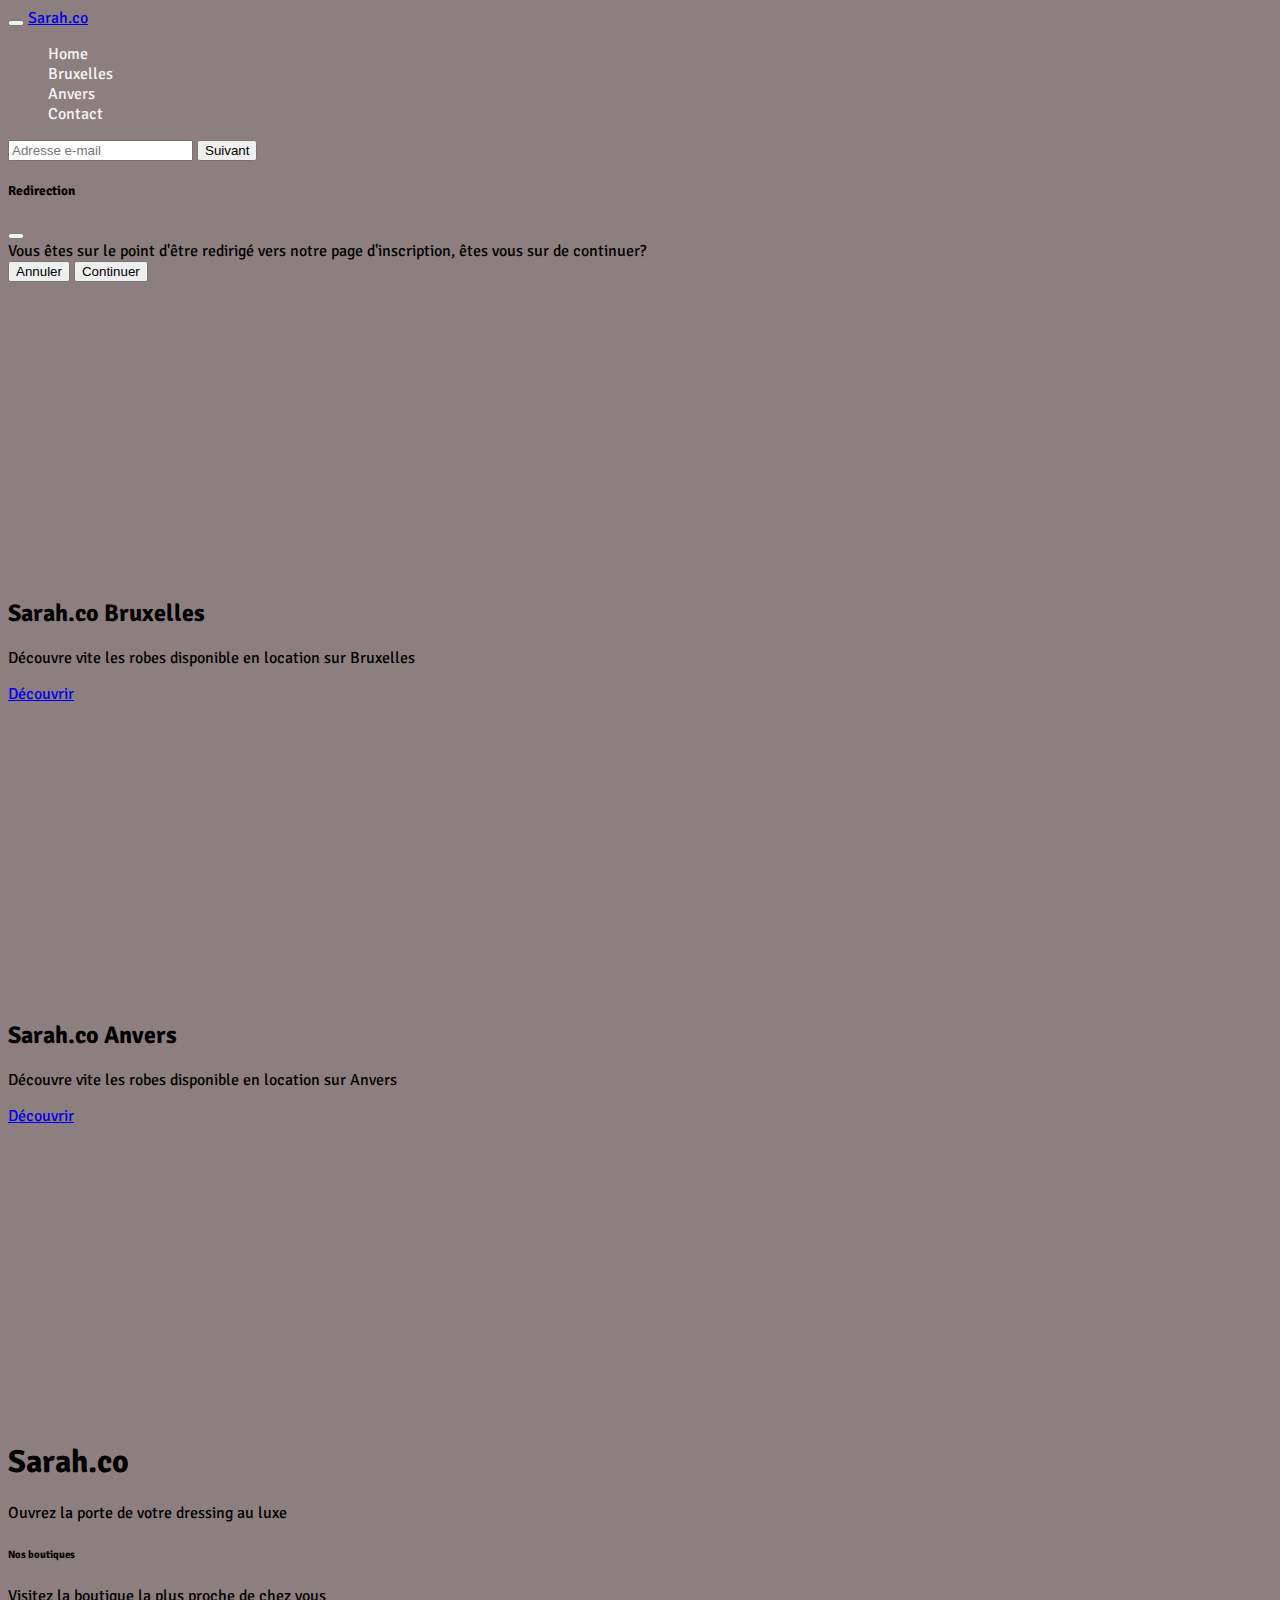
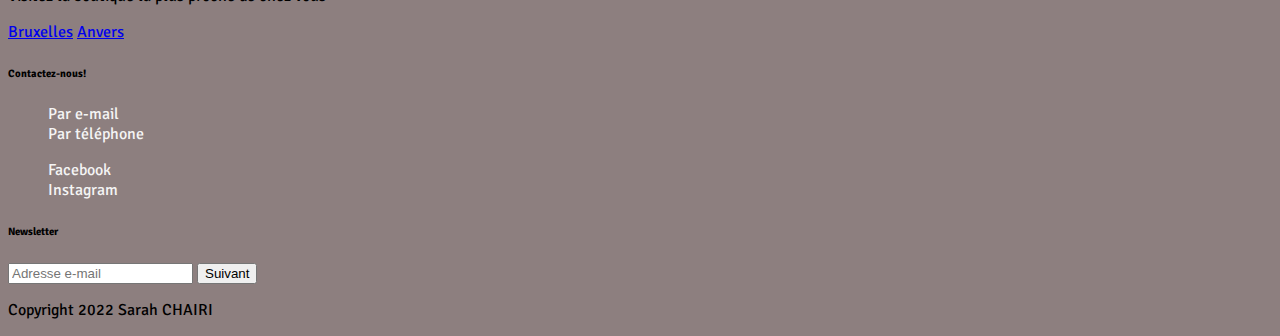
<file: index.html>
<!DOCTYPE html>
<html lang="fr">

<head>
    <meta charset="UTF-8">
    <meta http-equiv="X-UA-Compatible" content="IE=edge">
    <meta name="viewport" content="width=device-width, initial-scale=1.0">
    <title>Home page</title>
    <!--Favicon-->
    <link rel="icon" type="image/x-icon" href="./public/images/icon.png">
    <link href="https://cdn.jsdelivr.net/npm/bootstrap@5.1.3/dist/css/bootstrap.min.css" rel="stylesheet"
        integrity="sha384-1BmE4kWBq78iYhFldvKuhfTAU6auU8tT94WrHftjDbrCEXSU1oBoqyl2QvZ6jIW3" crossorigin="anonymous">
    <!--Police google-->
    <link rel="preconnect" href="https://fonts.googleapis.com">
    <link rel="preconnect" href="https://fonts.gstatic.com" crossorigin>
    <link href="https://fonts.googleapis.com/css2?family=Nunito&family=Signika:wght@300&display=swap" rel="stylesheet">
    <link rel="stylesheet" href="./public/css/style.css">
</head>

<body>

    <header>
        <!--Barre de navigation-->
        <nav class="navbar navbar-expand-lg navbar-dark bg-dark">
            <div class="container-fluid">
                <button class="navbar-toggler" type="button" data-bs-toggle="collapse"
                    data-bs-target="#navbarTogglerDemo03" aria-controls="navbarTogglerDemo03" aria-expanded="false"
                    aria-label="Toggle navigation">
                    <span class="navbar-toggler-icon"></span>
                </button>
                <a class="navbar-brand" href="./index.html">Sarah.co</a>
                <div class="collapse navbar-collapse" id="navbarTogglerDemo03">
                    <ul class="navbar-nav me-auto mb-2 mb-lg-0">
                        <li class="nav-item">
                            <a class="nav-link active" aria-current="page" href="./index.html">Home</a>
                        </li>
                        <li class="nav-item">
                            <a class="nav-link" href="./public/pages/bruxelles.html">Bruxelles</a>
                        </li>
                        <li class="nav-item">
                            <a class="nav-link" href="./public/pages/anvers.html">Anvers</a>
                        </li>
                        <li class="nav-item">
                            <a class="nav-link" href="./public/pages/contact.html" target="_blank">Contact</a>
                        </li>
                    </ul>
                    <form class="d-flex">
                        <input class="form-control me-2" type="text" placeholder="Adresse e-mail" aria-label="Search">
                        <button class="btn btn-outline-light" type="button" data-bs-toggle="modal"
                            data-bs-target="#staticBackdrop">Suivant</button>
                        <!--Modal de redirection-->
                        <div class="modal fade" id="staticBackdrop" data-bs-backdrop="static" data-bs-keyboard="false"
                            tabindex="-1" aria-labelledby="staticBackdropLabel" aria-hidden="true">
                            <div class="modal-dialog">
                                <div class="modal-content">
                                    <div class="modal-header">
                                        <h5 class="modal-title" id="staticBackdropLabel">Redirection</h5>
                                        <button type="button" class="btn-close" data-bs-dismiss="modal"
                                            aria-label="Close"></button>
                                    </div>
                                    <div class="modal-body">Vous êtes sur le point d'être redirigé vers notre page
                                        d'inscription, êtes vous sur de continuer?</div>
                                    <div class="modal-footer">
                                        <button type="button" class="btn btn-outline-secondary"
                                            data-bs-dismiss="modal">Annuler</button>
                                        <button type="button" class="btn btn-outline-dark">Continuer</button>
                                    </div>
                                </div>
                            </div>
                        </div>
                        <!--Fin de la modale de redirection-->
                </div>
                </form>
            </div>
            </div>
        </nav>
        <!--Fin de la barre de navigation-->
    </header>

    <main>
        <!--Cards donnant accès aux 2 sites-->
        <section>
            <div class="flex-container mb-5 mt-5 me-5 ms-5">
                <div class="row d-flex text-center">
                    <div class="col-sm-6">
                        <div class="card bg-dark text-light">
                            <div class="card-body-index">
                                <h2 class="card-title">Sarah.co Bruxelles</h2>
                                <p class="card-text">Découvre vite les robes disponible en location sur Bruxelles</p>
                                <a href="./public/pages/bruxelles.html" target="_blank"
                                    class="btn btn-outline-light">Découvrir</a>
                            </div>
                        </div>
                    </div>
                    <div class="col-sm-6">
                        <div class="card bg-dark text-light">
                            <div class="card-body-index">
                                <h2 class="card-title">Sarah.co Anvers</h2>
                                <p class="card-text">Découvre vite les robes disponible en location sur Anvers</p>
                                <a href="./public/pages/anvers.html" target="_blank"
                                    class="btn btn-outline-light">Découvrir</a>
                            </div>
                        </div>
                    </div>
                </div>
        </section>
    </main>

    <!--Pied de page-->
    <footer class="container-fluid text-light bg-dark fixed-bottom pb-3 pt-3">
        <div class="container-fluid">
            <div class="row">
                <div class="col-md-6">
                    <div class="row">
                        <div class="col-md-6 ">
                            <div class="société">
                                <h1>Sarah.co</h1>
                                <p>Ouvrez la porte de votre dressing au luxe</p>
                            </div>
                        </div>
                        <div class="col-md-6 px-4">
                            <h6> Nos boutiques</h6>
                            <p>Visitez la boutique la plus proche de chez vous</p>
                            <a href="./public/pages/bruxelles.html" class="btn btn-outline-light" target="_blank">
                                Bruxelles</a>
                            <a href="./public/pages/anvers.html" class="btn btn-outline-light" target="_blank">
                                Anvers</a>
                        </div>
                    </div>
                </div>
                <div class="col-md-6">
                    <div class="row">
                        <div class="col-md-6 px-4">
                            <h6> Contactez-nous!</h6>
                            <div class="row ">
                                <div class="col-md-6">
                                    <ul>
                                        <li> <a class="lien" href="mailto:sarah.chairi96@gmail.com"> Par e-mail</a>
                                        </li>
                                        <li> <a class="lien" href="tel:0032487554073"> Par téléphone</a> </li>
                                    </ul>
                                </div>
                                <div class="col-md-6 px-4">
                                    <ul>
                                        <li> <a class="lien" href="https://www.facebook.com"
                                                target="_blank">Facebook</a> </li>
                                        <li> <a class="lien" href="https://www.instagram.com"
                                                target="_blank">Instagram</a> </li>
                                    </ul>
                                </div>
                            </div>
                        </div>
                        <div class="col-md-6 ">
                            <h6> Newsletter</h6>
                            <form class="d-flex my-3">
                                <input class="form-control me-2" type="text" placeholder="Adresse e-mail"
                                    aria-label="Search">
                                <button class="btn btn-outline-light" type="submit">Suivant</button>
                            </form>
                            <p>Copyright 2022 Sarah CHAIRI</p>
                        </div>
                    </div>
                </div>
            </div>
        </div>
    </footer>

    <script src="https://cdn.jsdelivr.net/npm/bootstrap@5.1.3/dist/js/bootstrap.bundle.min.js"
        integrity="sha384-ka7Sk0Gln4gmtz2MlQnikT1wXgYsOg+OMhuP+IlRH9sENBO0LRn5q+8nbTov4+1p" crossorigin="anonymous">
    </script>

</body>

</html>
</file>
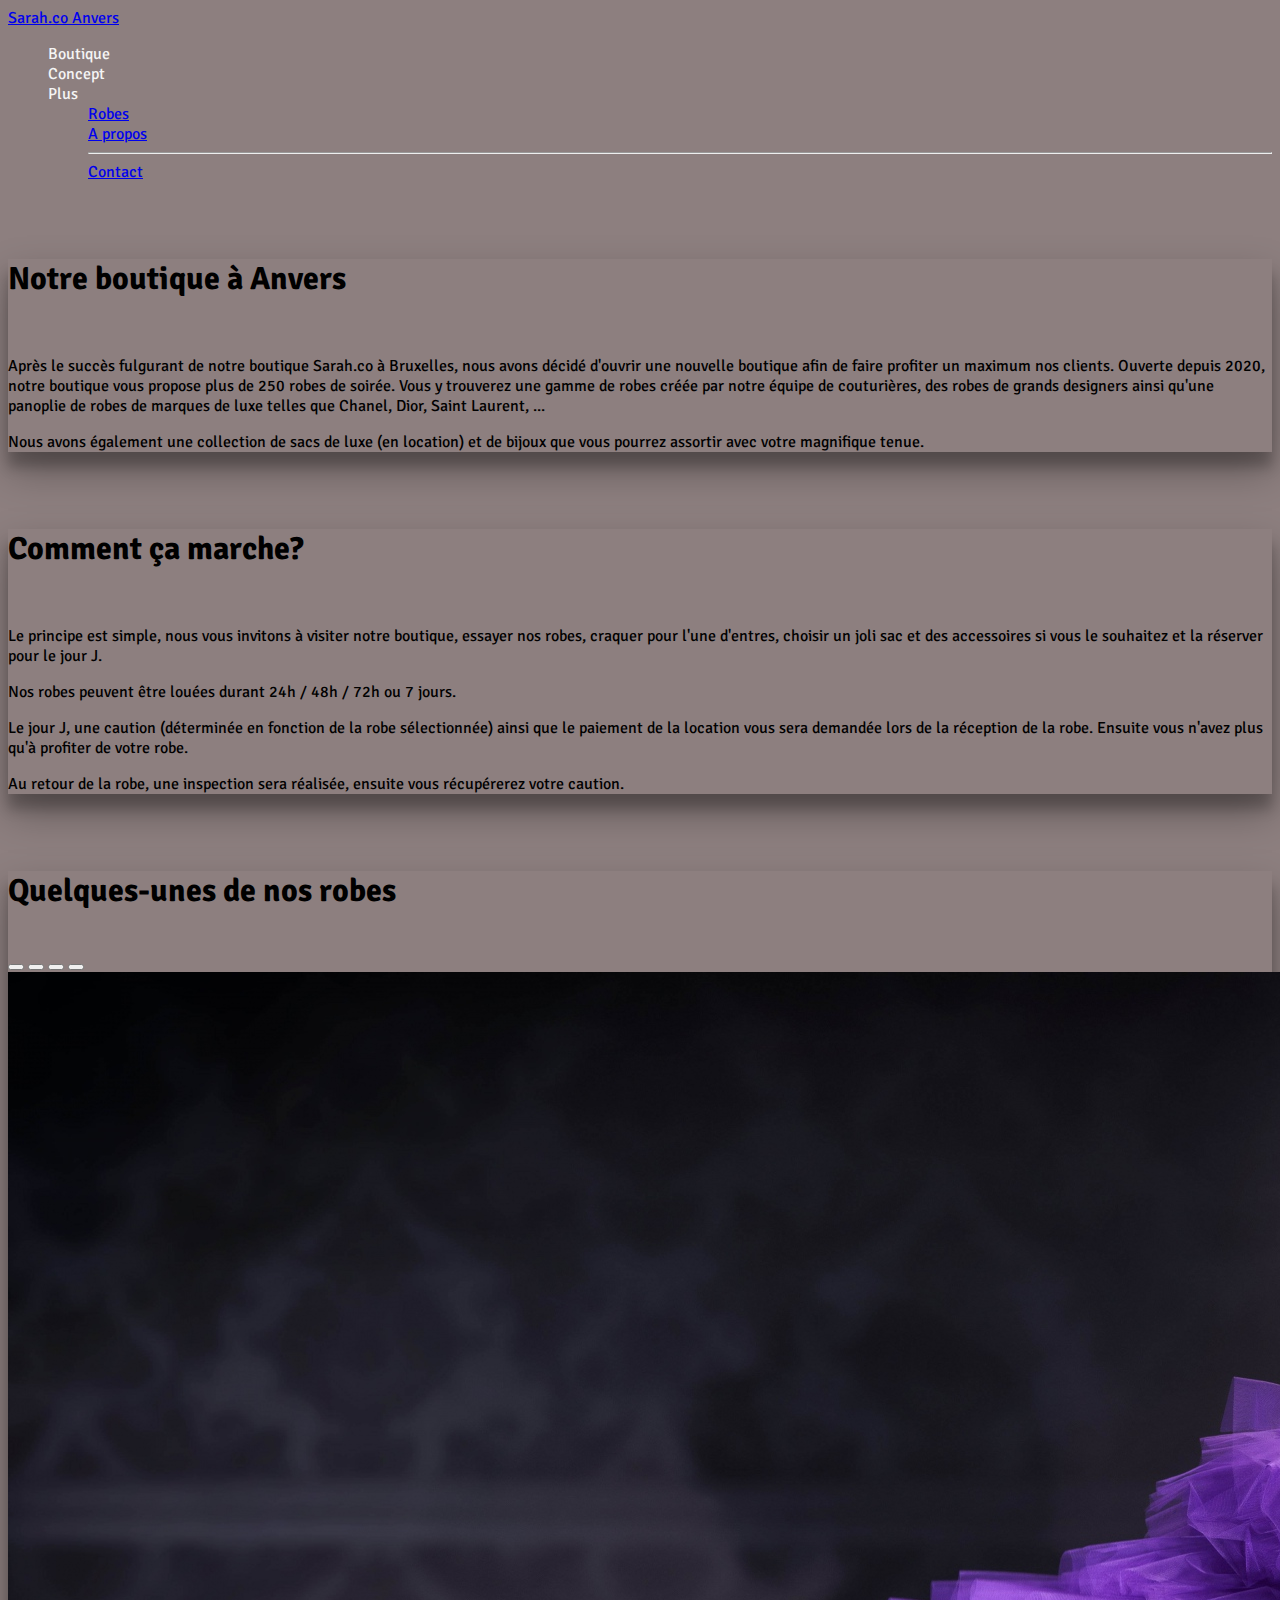
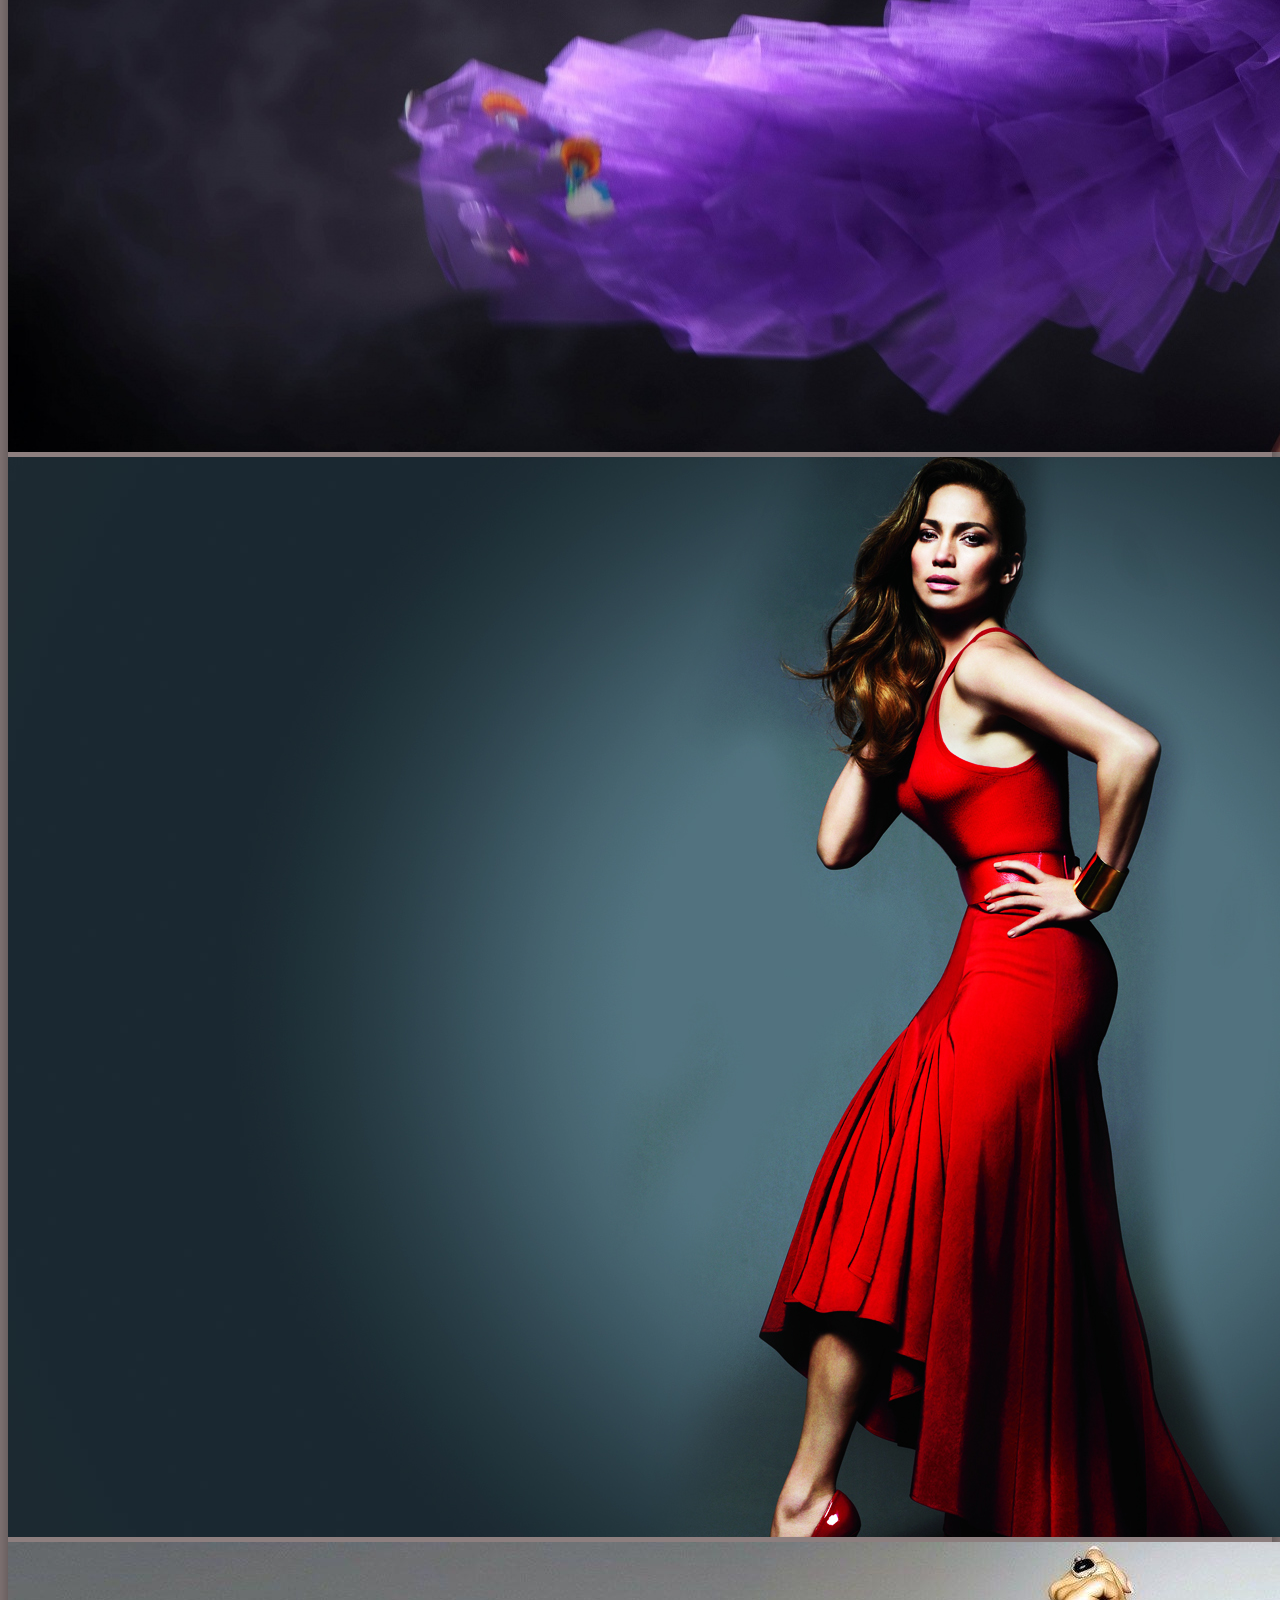
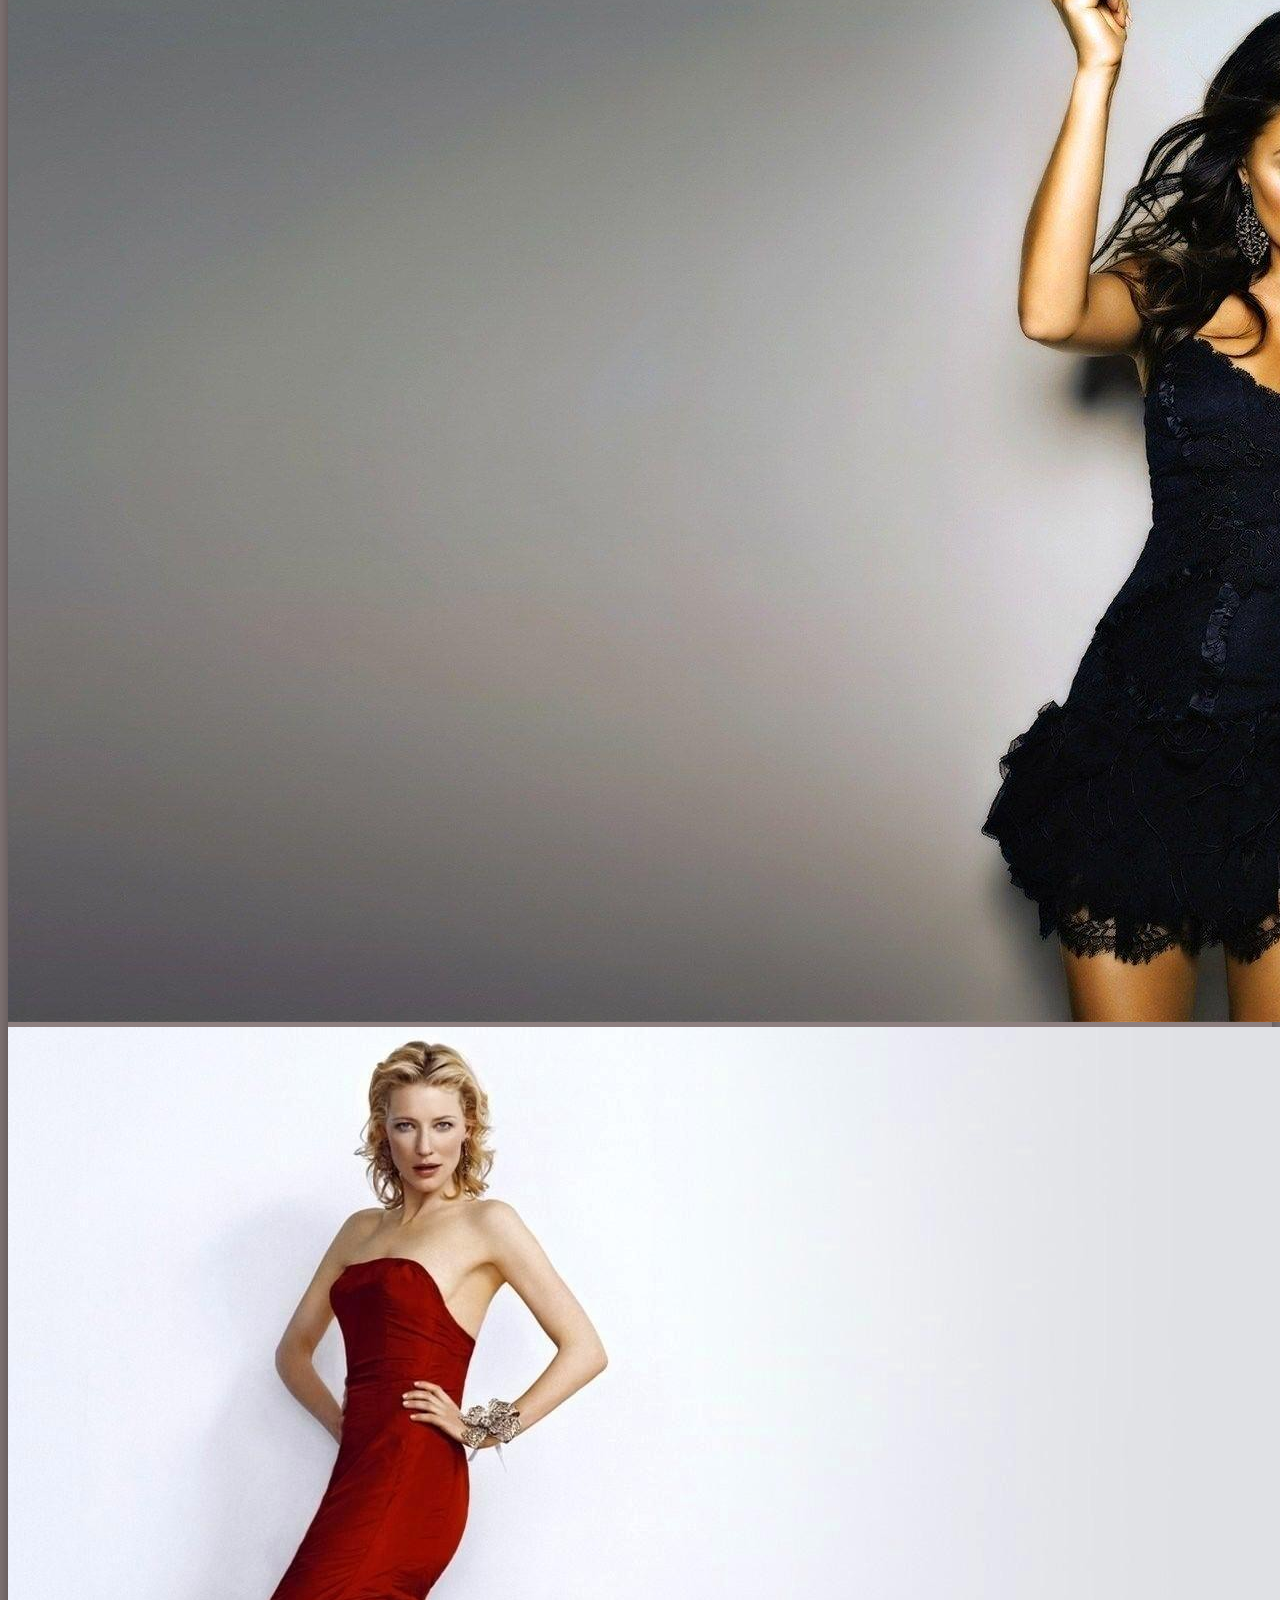
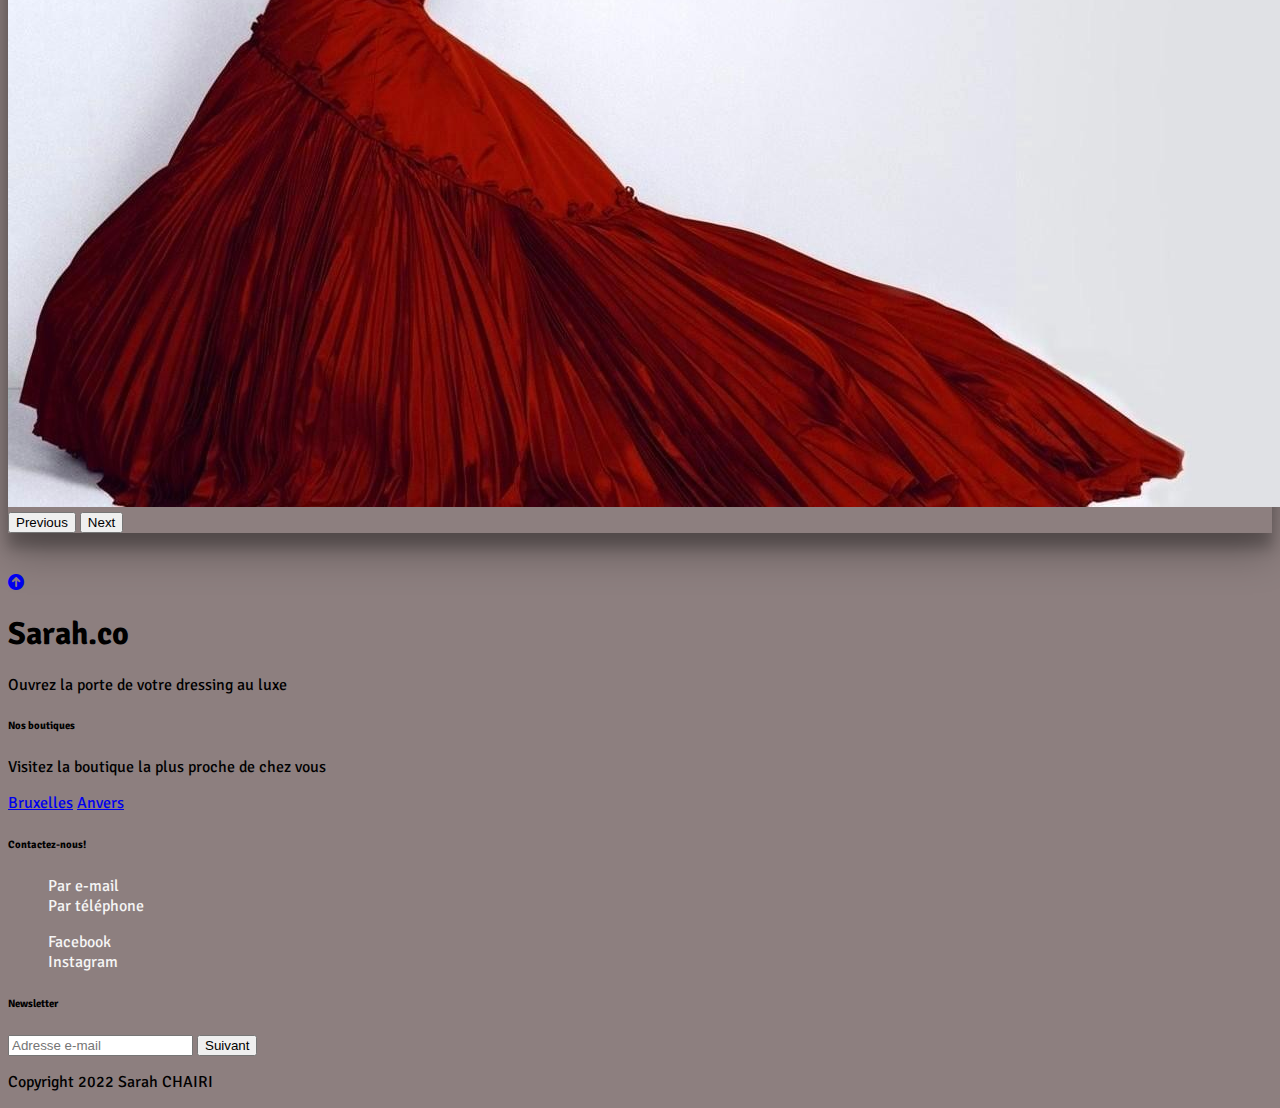
<file: public/pages/anvers.html>
<!DOCTYPE html>
<html lang="fr">

<head>
    <meta charset="UTF-8">
    <meta http-equiv="X-UA-Compatible" content="IE=edge">
    <meta name="viewport" content="width=device-width, initial-scale=1.0">
    <title>Boutique Anvers</title>
    <!--Favicon-->
    <link rel="icon" type="image/x-icon" href="../images/icon.png">
    <link href="https://cdn.jsdelivr.net/npm/bootstrap@5.1.3/dist/css/bootstrap.min.css" rel="stylesheet"
        integrity="sha384-1BmE4kWBq78iYhFldvKuhfTAU6auU8tT94WrHftjDbrCEXSU1oBoqyl2QvZ6jIW3" crossorigin="anonymous">
    <!--Police google-->
    <link rel="preconnect" href="https://fonts.googleapis.com">
    <link rel="preconnect" href="https://fonts.gstatic.com" crossorigin>
    <link href="https://fonts.googleapis.com/css2?family=Nunito&family=Signika:wght@300&display=swap" rel="stylesheet">
    <link href="https://cdnjs.cloudflare.com/ajax/libs/font-awesome/6.0.0/css/all.min.css" rel="stylesheet">
    <link rel="stylesheet" href="../css/style.css">
</head>

<body>

    <header>
        <!--Barre de navigation-->
        <nav id="navbar-example2" class="navbar navbar-dark fixed-top bg-dark bg-light px-3">
            <a class="navbar-brand" href="../../index.html">Sarah.co Anvers</a>
            <ul class="nav nav-pills">
                <li class="nav-item">
                    <a class="nav-link" href="#scrollspyHeading1">Boutique</a>
                </li>
                <li class="nav-item">
                    <a class="nav-link" href="#scrollspyHeading2">Concept</a>
                </li>
                <li class="nav-item dropdown">
                    <a class="nav-link dropdown-toggle" data-bs-toggle="dropdown" href="#" role="button"
                        aria-expanded="false">Plus</a>
                    <ul class="dropdown-menu">
                        <li><a class="dropdown-item" href="#scrollspyHeading3">Robes</a></li>
                        <li><a class="dropdown-item" href="#scrollspyHeading4">A propos</a></li>
                        <li>
                            <hr class="dropdown-divider">
                        </li>
                        <li><a class="dropdown-item" href="../pages/contact.html">Contact</a></li>
                    </ul>
                </li>
            </ul>
        </nav>
    </header>

    <main>
        <div data-bs-spy="scroll" data-bs-target="#navbar-example2" data-bs-offset="0"
            class="scrollspy-example mt-4 mb-4 me-4 ms-4" tabindex="0">
            <br><br>
            <!--Premier titre-->
            <div class="container w-90 bg-dark text-light pt-4 pb-4 pe-4 ps-4">
                <section>
                    <h1 id="scrollspyHeading1" class="h1 text-center text-light">Notre boutique à Anvers</h1>
                    <br>
                    <p>Après le succès fulgurant de notre boutique Sarah.co à Bruxelles, nous avons décidé d'ouvrir une
                        nouvelle
                        boutique afin de faire profiter un maximum nos clients.
                        Ouverte depuis 2020, notre boutique vous propose plus de 250 robes de soirée. Vous y trouverez
                        une
                        gamme
                        de robes créée par notre équipe de couturières, des robes de grands designers ainsi qu'une
                        panoplie
                        de
                        robes de marques de luxe telles que Chanel, Dior, Saint Laurent, ...</p>
                    <p>Nous avons également une collection de sacs de luxe (en location) et de bijoux que vous pourrez
                        assortir
                        avec votre magnifique tenue.</p>
                </section>
            </div>
            <br><br>
            <!--Second titre-->
            <div class="container w-90 bg-dark text-light pt-4 pb-4 pe-4 ps-4">
                <section>
                    <h1 id="scrollspyHeading2" class="h1 text-center text-light">Comment ça marche?</h1>
                    <br>
                    <p>Le principe est simple, nous vous invitons à visiter notre boutique, essayer nos robes, craquer
                        pour
                        l'une d'entres, choisir un joli sac et des accessoires si vous le souhaitez et la réserver pour
                        le
                        jour
                        J.</p>
                    <p>Nos robes peuvent être louées durant 24h / 48h / 72h ou 7 jours.</p>
                    <p>Le jour J, une caution (déterminée en fonction de la robe sélectionnée) ainsi que le paiement de
                        la
                        location vous sera demandée lors de la réception de la robe. Ensuite vous n'avez plus qu'à
                        profiter
                        de
                        votre robe.</p>
                    <p>Au retour de la robe, une inspection sera réalisée, ensuite vous récupérerez votre caution.</p>
                </section>
            </div>
            <br><br>
            <!--Troisième titre-->
            <div class="container w-90 pt-4 pb-4 pe-4 ps-4 bg-dark">
                <section>
                    <h1 id="scrollspyHeading3" class="h1 text-center text-light">Quelques-unes de nos robes</h1>
                    <br>
                    <!--Carousel-->
                    <div class="container-fluid w-80">
                        <div id="carouselExampleIndicators" class="carousel slide" data-bs-ride="carousel">
                            <div class="carousel-indicators">
                                <button type="button" data-bs-target="#carouselExampleIndicators" data-bs-slide-to="0"
                                    class="active" aria-current="true" aria-label="Slide 1"></button>
                                <button type="button" data-bs-target="#carouselExampleIndicators" data-bs-slide-to="1"
                                    aria-label="Slide 2"></button>
                                <button type="button" data-bs-target="#carouselExampleIndicators" data-bs-slide-to="2"
                                    aria-label="Slide 3"></button>
                                <button type="button" data-bs-target="#carouselExampleIndicators" data-bs-slide-to="3"
                                    aria-label="Slide 4"></button>
                            </div>
                            <div class="carousel-inner d-flex">
                                <div class="carousel-item active">
                                    <img src="../images/mauve.jpeg" class="d-block w-100" alt="Robe mauve">
                                </div>
                                <div class="carousel-item">
                                    <img src="../images/rouge.jpeg" class="d-block w-100" alt="Robe Rouge">
                                </div>
                                <div class="carousel-item">
                                    <img src="../images/noir.jpeg" class="d-block w-100" alt="Robe noir">
                                </div>
                                <div class="carousel-item">
                                    <img src="../images/red.jpeg" class="d-block w-100" alt="Robe rouge">
                                </div>
                            </div>
                            <button class="carousel-control-prev" type="button"
                                data-bs-target="#carouselExampleIndicators" data-bs-slide="prev">
                                <span class="carousel-control-prev-icon" aria-hidden="true"></span>
                                <span class="visually-hidden">Previous</span>
                            </button>
                            <button class="carousel-control-next" type="button"
                                data-bs-target="#carouselExampleIndicators" data-bs-slide="next">
                                <span class="carousel-control-next-icon" aria-hidden="true"></span>
                                <span class="visually-hidden">Next</span>
                            </button>
                        </div>
                    </div>
            </div>
            </section>
        </div>
        <br><br>
        <div class="text-end me-5 fs-1">
            <a href="#top"><i class="fa-solid fa-circle-arrow-up text-dark"></i></a>
        </div>
        </div>
    </main>

    <!--Pied de page-->
    <footer class="container-fluid bg-dark text-light pb-3 pt-3">
        <div class="container-fluid">
            <div class="row">
                <div class="col-md-6">
                    <div class="row">
                        <div class="col-md-6 ">
                            <div class="société">
                                <h1 id="scrollspyHeading4">Sarah.co</h1>
                                <p>Ouvrez la porte de votre dressing au luxe</p>
                            </div>
                        </div>
                        <div class="col-md-6 px-4">
                            <h6> Nos boutiques</h6>
                            <p>Visitez la boutique la plus proche de chez vous</p>
                            <a href="../pages/bruxelles.html" target="_blank" class="btn btn-outline-light">
                                Bruxelles</a>
                            <a href="../pages/anvers.html" target="_blank" class="btn btn-outline-light"> Anvers</a>
                        </div>
                    </div>
                </div>
                <div class="col-md-6">
                    <div class="row">
                        <div class="col-md-6 px-4">
                            <h6> Contactez-nous!</h6>
                            <div class="row ">
                                <div class="col-md-6">
                                    <ul>
                                        <li> <a class="lien" href="mailto:sarah.chairi96@gmail.com"> Par e-mail</a>
                                        </li>
                                        <li> <a class="lien" href="tel:0032487554073"> Par téléphone</a> </li>
                                    </ul>
                                </div>
                                <div class="col-md-6 px-4">
                                    <ul>
                                        <li> <a class="lien" href="https://www.facebook.com">Facebook</a> </li>
                                        <li> <a class="lien" href="https://www.instagram.com">Instagram</a> </li>
                                    </ul>
                                </div>
                            </div>
                        </div>
                        <div class="col-md-6 ">
                            <h6> Newsletter</h6>
                            <form class="d-flex my-3">
                                <input class="form-control me-2" type="text" placeholder="Adresse e-mail"
                                    aria-label="Search">
                                <button class="btn btn-outline-light" type="submit">Suivant</button>
                            </form>
                            <p>Copyright 2022 Sarah CHAIRI</p>
                        </div>
                    </div>
                </div>
            </div>
        </div>
    </footer>

    <script src="https://cdn.jsdelivr.net/npm/bootstrap@5.1.3/dist/js/bootstrap.bundle.min.js"
        integrity="sha384-ka7Sk0Gln4gmtz2MlQnikT1wXgYsOg+OMhuP+IlRH9sENBO0LRn5q+8nbTov4+1p" crossorigin="anonymous">
    </script>
</body>

</html>
</file>
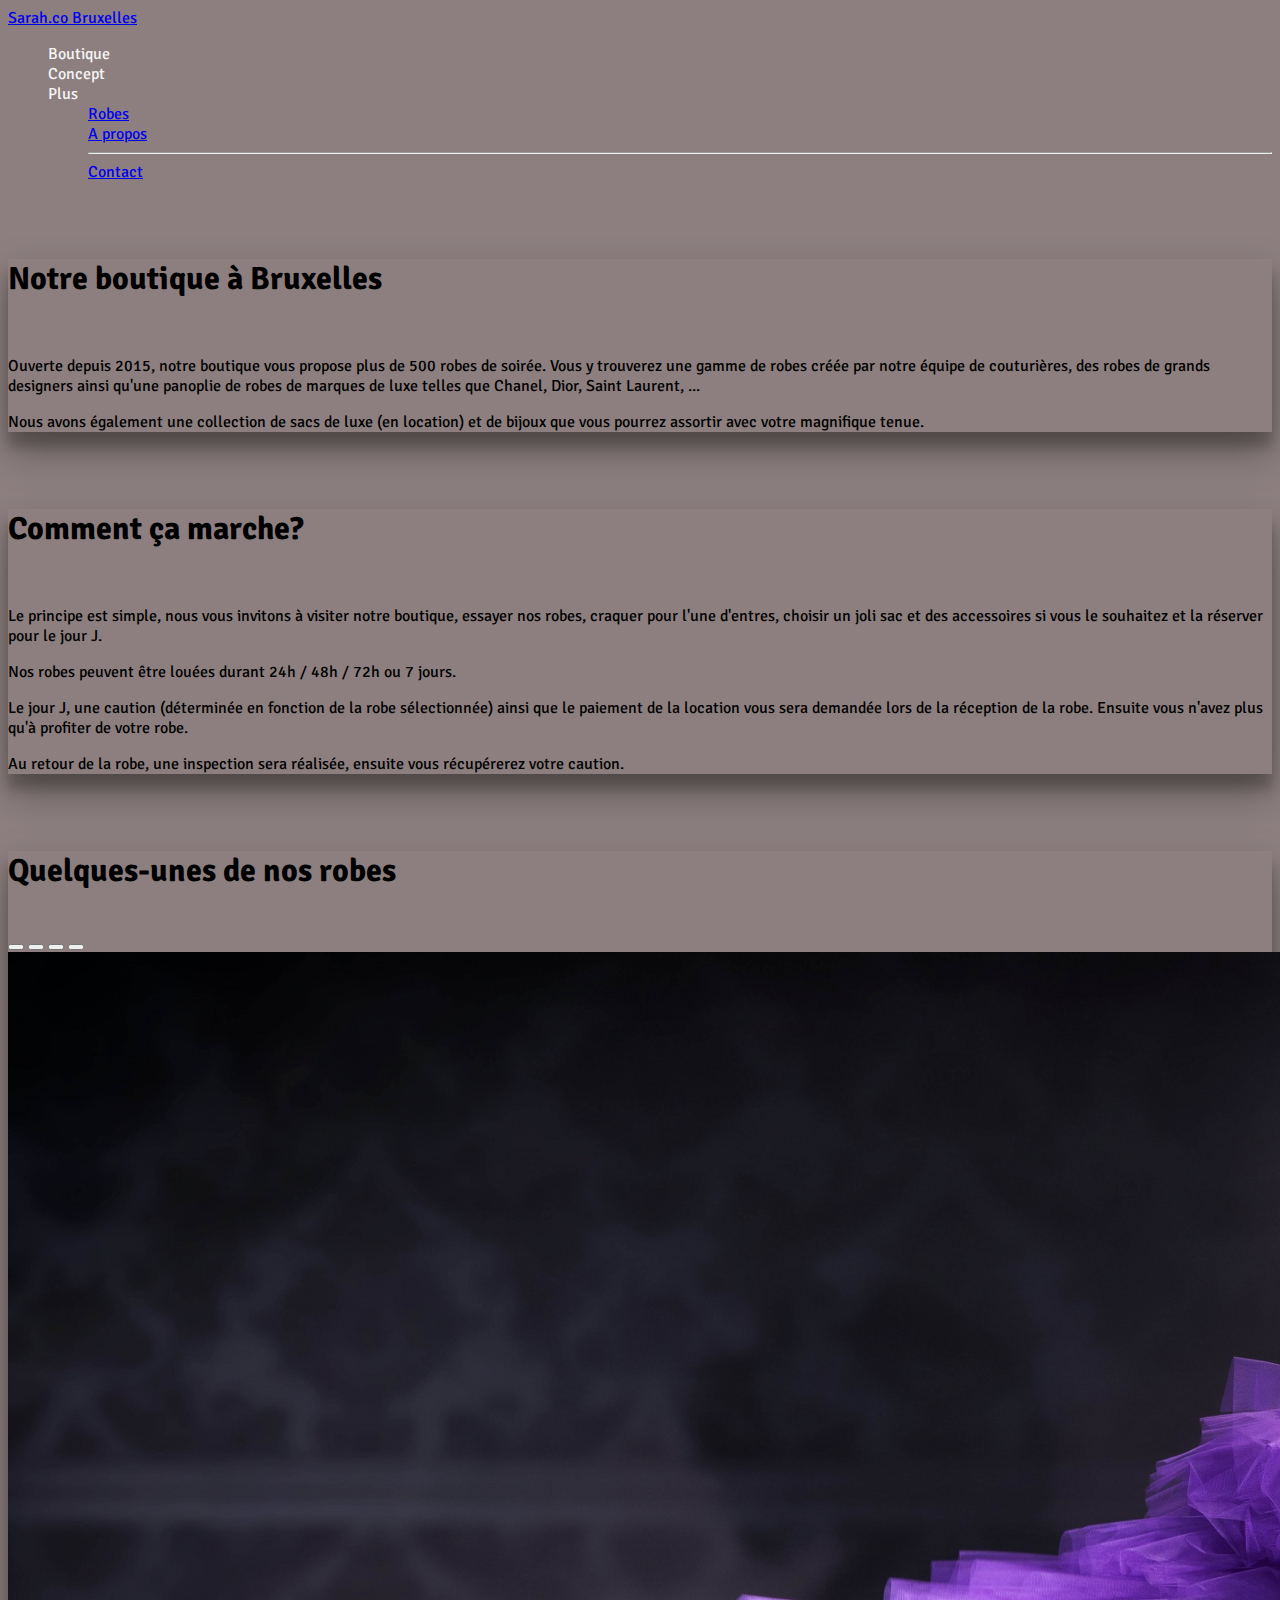
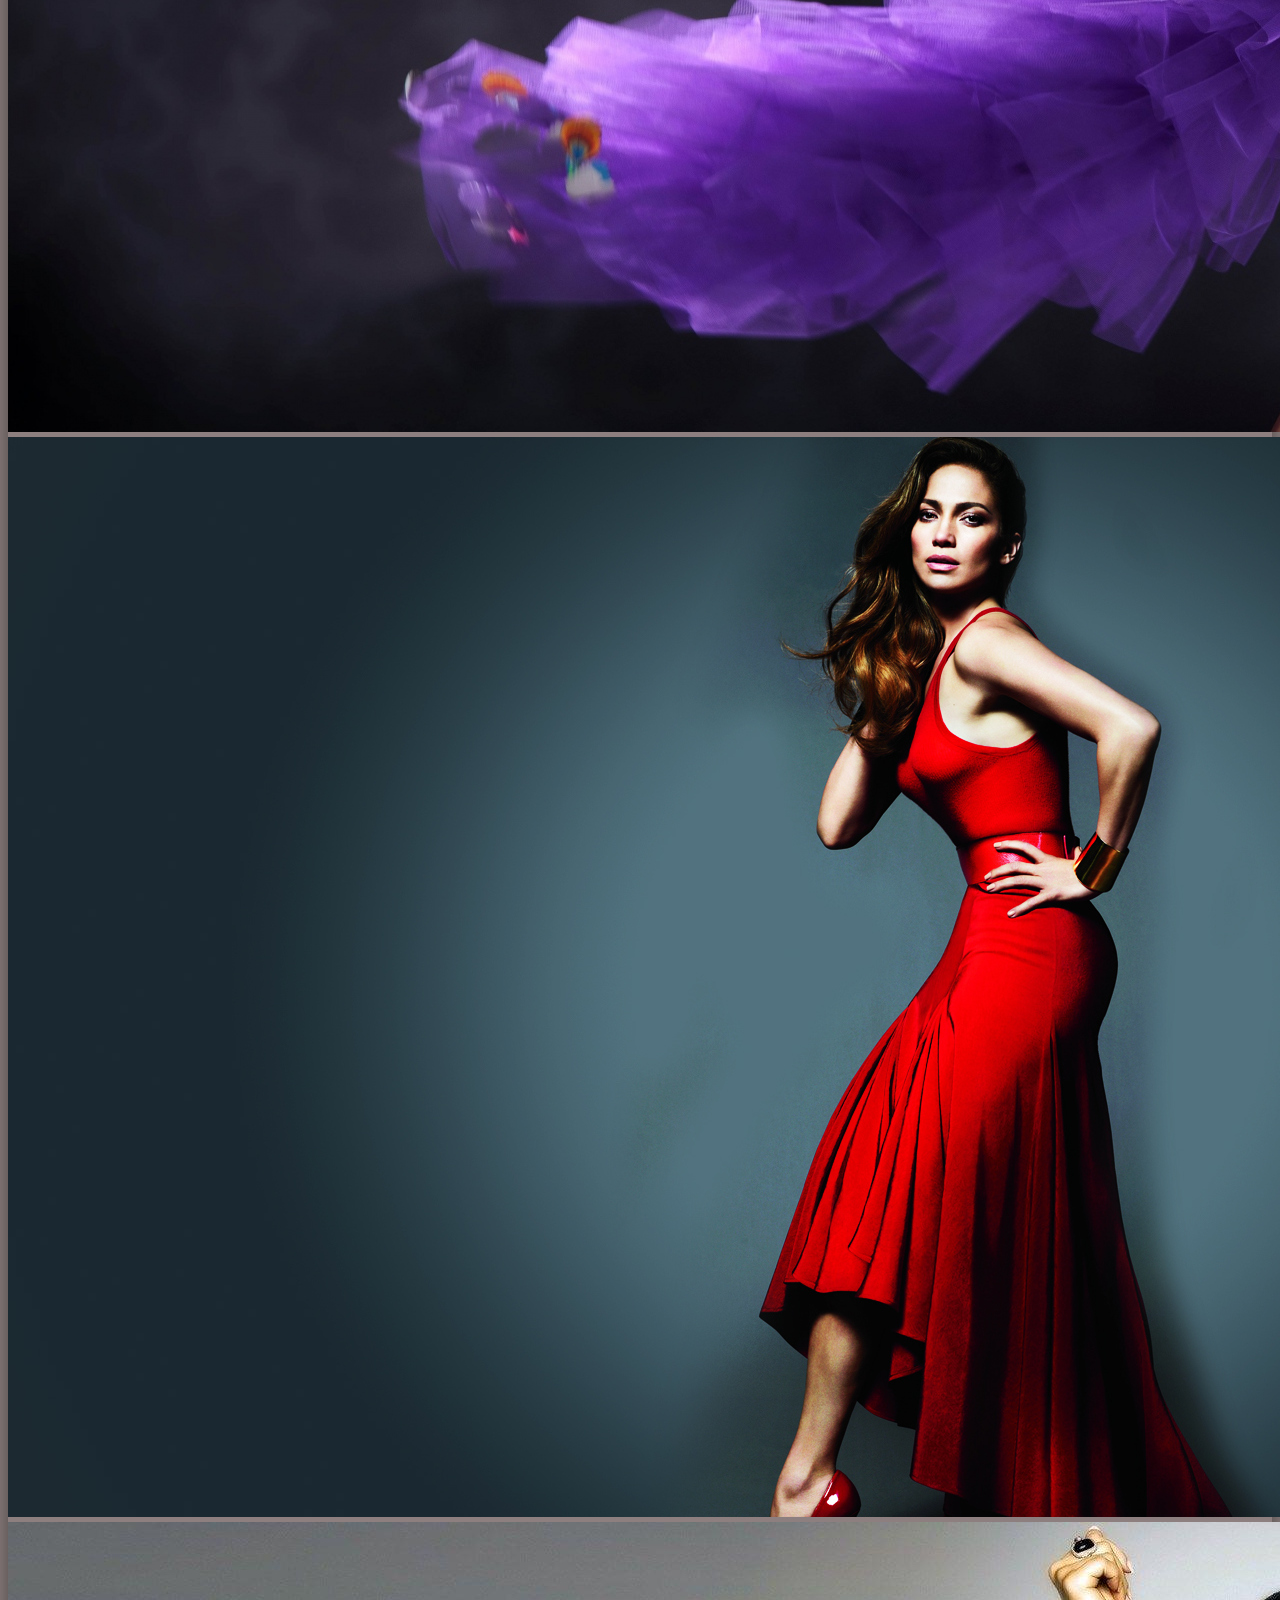
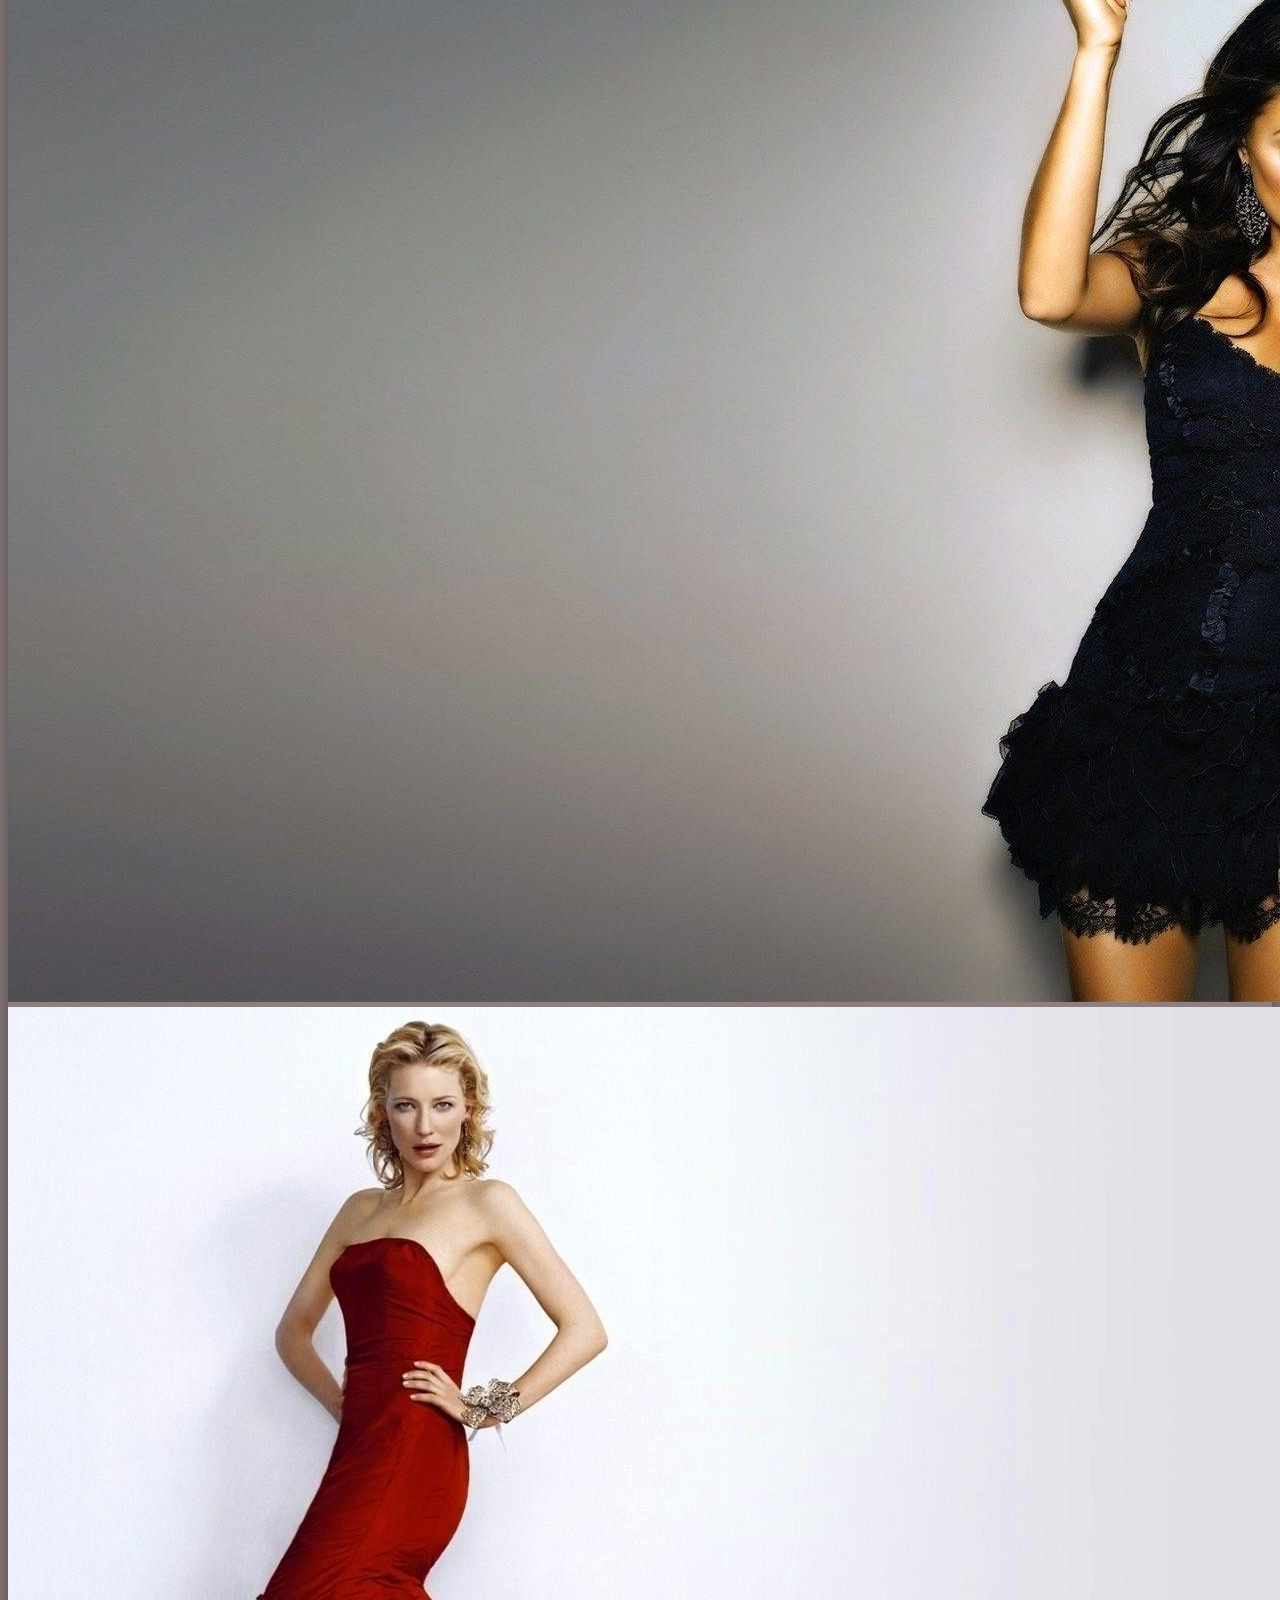
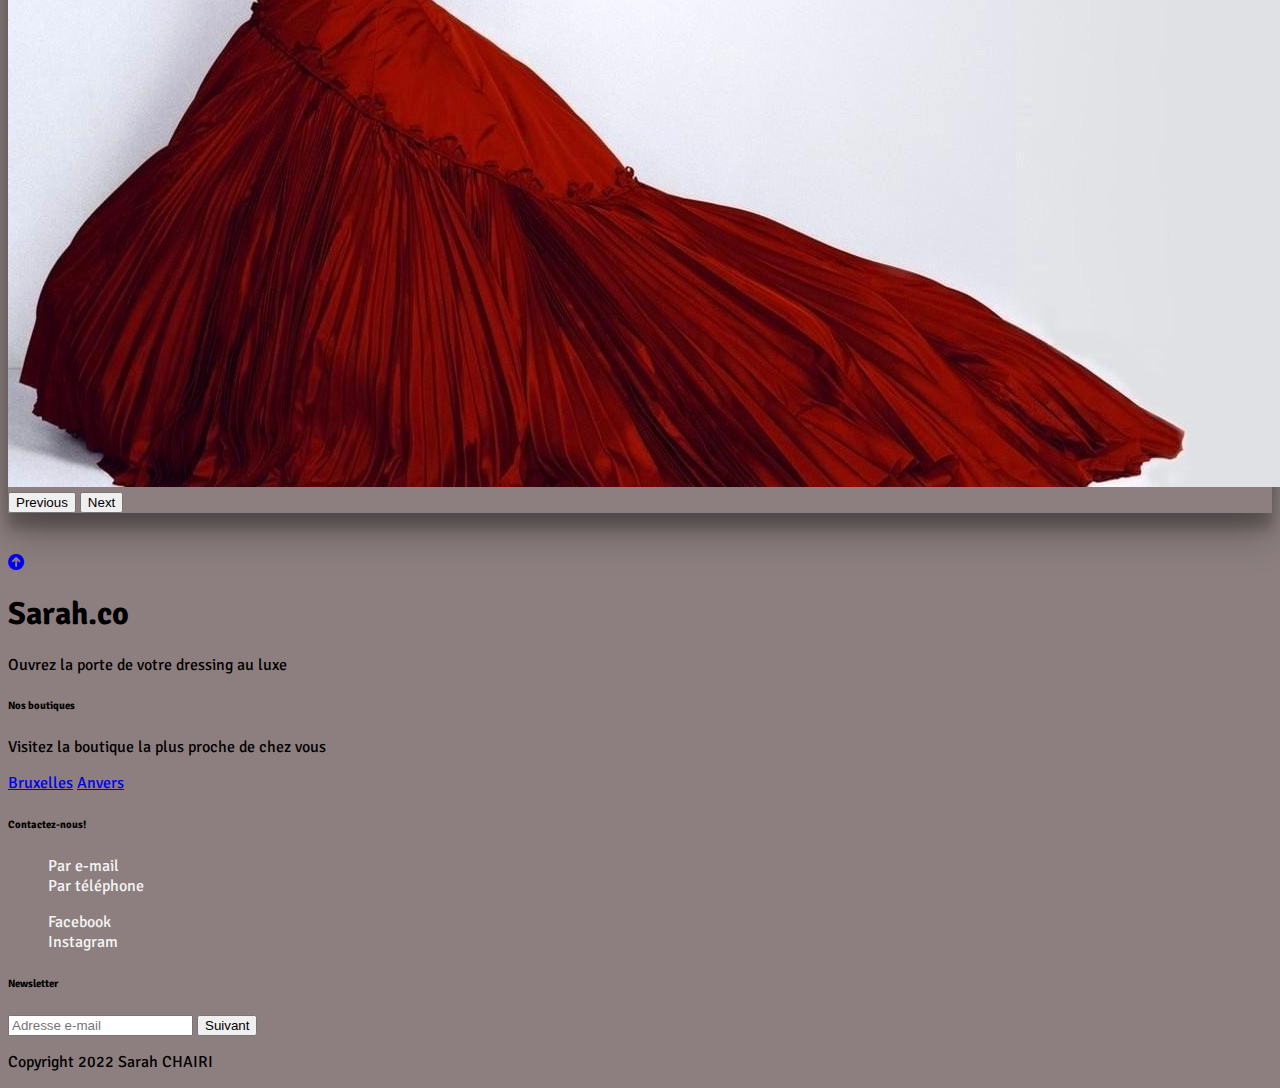
<file: public/pages/bruxelles.html>
<!DOCTYPE html>
<html lang="en">

<head>
    <meta charset="UTF-8">
    <meta http-equiv="X-UA-Compatible" content="IE=edge">
    <meta name="viewport" content="width=device-width, initial-scale=1.0">
    <title>Boutique Bruxelles</title>
    <!--Favicon-->
    <link rel="icon" type="image/x-icon" href="../images/icon.png">
    <link href="https://cdn.jsdelivr.net/npm/bootstrap@5.1.3/dist/css/bootstrap.min.css" rel="stylesheet"
        integrity="sha384-1BmE4kWBq78iYhFldvKuhfTAU6auU8tT94WrHftjDbrCEXSU1oBoqyl2QvZ6jIW3" crossorigin="anonymous">
    <!--Police google-->
    <link rel="preconnect" href="https://fonts.googleapis.com">
    <link rel="preconnect" href="https://fonts.gstatic.com" crossorigin>
    <link href="https://fonts.googleapis.com/css2?family=Nunito&family=Signika:wght@300&display=swap" rel="stylesheet">
    <link href="https://cdnjs.cloudflare.com/ajax/libs/font-awesome/6.0.0/css/all.min.css" rel="stylesheet">
    <link rel="stylesheet" href="../css/style.css">
</head>

<body>

    <header>
        <!--Barre de navigation-->
        <nav id="navbar-example2" class="navbar navbar-dark fixed-top bg-dark text-light px-3">
            <a class="navbar-brand" href="../../index.html">Sarah.co Bruxelles</a>
            <ul class="nav nav-pills">
                <li class="nav-item">
                    <a class="nav-link" href="#scrollspyHeading1">Boutique</a>
                </li>
                <li class="nav-item">
                    <a class="nav-link" href="#scrollspyHeading2">Concept</a>
                </li>
                <li class="nav-item dropdown">
                    <a class="nav-link dropdown-toggle" data-bs-toggle="dropdown" href="#" role="button"
                        aria-expanded="false">Plus</a>
                    <ul class="dropdown-menu">
                        <li><a class="dropdown-item" href="#scrollspyHeading3">Robes</a></li>
                        <li><a class="dropdown-item" href="#scrollspyHeading4">A propos</a></li>
                        <li>
                            <hr class="dropdown-divider">
                        </li>
                        <li><a class="dropdown-item" href="../pages/contact.html">Contact</a></li>
                    </ul>
                </li>
            </ul>
            <!--Fin de la barre de navigation-->
        </nav>
    </header>

    <main>
        <div data-bs-spy="scroll" data-bs-target="#navbar-example2" data-bs-offset="0"
            class="scrollspy-example mt-4 mb-4 me-4 ms-4" tabindex="0">
            <br><br>
            <!--Premier titre-->
            <div class="container w-90 bg-dark text-light pt-4 pb-4 pe-4 ps-4">
                <section>
                    <h1 id="scrollspyHeading1" class="h1 text-center text-light">Notre boutique à Bruxelles</h1>
                    <br>
                    <p>Ouverte depuis 2015, notre boutique vous propose plus de 500 robes de soirée. Vous y trouverez
                        une
                        gamme de robes créée par notre équipe de couturières, des robes de grands designers ainsi qu'une
                        panoplie de robes de marques de luxe telles que Chanel, Dior, Saint Laurent, ...</p>
                    <p>Nous avons également une collection de sacs de luxe (en location) et de bijoux que vous pourrez
                        assortir avec votre magnifique tenue.</p>
                </section>
            </div>
            <br><br>
            <!--Second titre-->
            <div class="container w-90 bg-dark text-light pt-4 pb-4 pe-4 ps-4">
                <section>
                    <h1 id="scrollspyHeading2" class="h1 text-center text-light">Comment ça marche?</h1>
                    <br>
                    <p>Le principe est simple, nous vous invitons à visiter notre boutique, essayer nos robes, craquer
                        pour
                        l'une d'entres, choisir un joli sac et des accessoires si vous le souhaitez et la réserver pour
                        le
                        jour
                        J.</p>
                    <p>Nos robes peuvent être louées durant 24h / 48h / 72h ou 7 jours.</p>
                    <p>Le jour J, une caution (déterminée en fonction de la robe sélectionnée) ainsi que le paiement de
                        la
                        location vous sera demandée lors de la réception de la robe. Ensuite vous n'avez plus qu'à
                        profiter
                        de
                        votre robe.</p>
                    <p>Au retour de la robe, une inspection sera réalisée, ensuite vous récupérerez votre caution.</p>
                </section>
            </div>
            <br><br>
            <!--Troisième titre-->
            <div class="container w-90 pt-4 pb-4 pe-4 ps-4 bg-dark">
                <section>
                    <h1 id="scrollspyHeading3" class="h1 text-center text-light">Quelques-unes de nos robes</h1>
                    <br>
                    <!--Carousel-->
                    <div class="container-fluid w-80">
                        <div id="carouselExampleIndicators" class="carousel slide" data-bs-ride="carousel">
                            <div class="carousel-indicators">
                                <button type="button" data-bs-target="#carouselExampleIndicators" data-bs-slide-to="0"
                                    class="active" aria-current="true" aria-label="Slide 1"></button>
                                <button type="button" data-bs-target="#carouselExampleIndicators" data-bs-slide-to="1"
                                    aria-label="Slide 2"></button>
                                <button type="button" data-bs-target="#carouselExampleIndicators" data-bs-slide-to="2"
                                    aria-label="Slide 3"></button>
                                <button type="button" data-bs-target="#carouselExampleIndicators" data-bs-slide-to="3"
                                    aria-label="Slide 4"></button>
                            </div>
                            <div class="carousel-inner d-flex">
                                <div class="carousel-item active">
                                    <img src="../images/mauve.jpeg" class="d-block w-100" alt="Robe mauve">
                                </div>
                                <div class="carousel-item">
                                    <img src="../images/rouge.jpeg" class="d-block w-100" alt="Robe rouge">
                                </div>
                                <div class="carousel-item">
                                    <img src="../images/noir.jpeg" class="d-block w-100" alt="Robe noir">
                                </div>
                                <div class="carousel-item">
                                    <img src="../images/red.jpeg" class="d-block w-100" alt="Robe rouge">
                                </div>
                            </div>
                            <button class="carousel-control-prev" type="button"
                                data-bs-target="#carouselExampleIndicators" data-bs-slide="prev">
                                <span class="carousel-control-prev-icon" aria-hidden="true"></span>
                                <span class="visually-hidden">Previous</span>
                            </button>
                            <button class="carousel-control-next" type="button"
                                data-bs-target="#carouselExampleIndicators" data-bs-slide="next">
                                <span class="carousel-control-next-icon" aria-hidden="true"></span>
                                <span class="visually-hidden">Next</span>
                            </button>
                        </div>
                    </div>
                </section>
            </div>
            <br><br>
            <div class="text-end me-5 fs-1">
                <a href="#top"><i class="fa-solid fa-circle-arrow-up text-dark"></i></a>
            </div>
        </div>
    </main>

    <!--Pied de page-->
    <footer class="container-fluid bg-dark text-light pb-3 pt-3">
        <div class="container-fluid">
            <div class="row">
                <div class="col-md-6">
                    <div class="row">
                        <div class="col-md-6 ">
                            <div class="société">
                                <h1 id="scrollspyHeading4">Sarah.co</h1>
                                <p>Ouvrez la porte de votre dressing au luxe</p>
                            </div>
                        </div>
                        <div class="col-md-6 px-4">
                            <h6> Nos boutiques</h6>
                            <p>Visitez la boutique la plus proche de chez vous</p>
                            <a href="../pages/bruxelles.html" class="btn btn-outline-light"> Bruxelles</a>
                            <a href="../pages/anvers.html" target="_blank" class="btn btn-outline-light"> Anvers</a>
                        </div>
                    </div>
                </div>
                <div class="col-md-6">
                    <div class="row">
                        <div class="col-md-6 px-4">
                            <h6> Contactez-nous!</h6>
                            <div class="row ">
                                <div class="col-md-6">
                                    <ul>
                                        <li> <a class="lien" href="mailto:sarah.chairi96@gmail.com"> Par e-mail</a>
                                        </li>
                                        <li> <a class="lien" href="tel:0032487554073"> Par téléphone</a> </li>
                                    </ul>
                                </div>
                                <div class="col-md-6 px-4">
                                    <ul>
                                        <li> <a class="lien" href="https://www.facebook.com">Facebook</a> </li>
                                        <li> <a class="lien" href="https://www.instagram.com">Instagram</a> </li>
                                    </ul>
                                </div>
                            </div>
                        </div>
                        <div class="col-md-6 ">
                            <h6> Newsletter</h6>
                            <form class="d-flex my-3">
                                <input class="form-control me-2" type="text" placeholder="Adresse e-mail"
                                    aria-label="Search">
                                <button class="btn btn-outline-light" type="submit">Suivant</button>
                            </form>
                            <p>Copyright 2022 Sarah CHAIRI</p>
                        </div>
                    </div>
                </div>
            </div>
        </div>
    </footer>

    <script src="https://cdn.jsdelivr.net/npm/bootstrap@5.1.3/dist/js/bootstrap.bundle.min.js"
        integrity="sha384-ka7Sk0Gln4gmtz2MlQnikT1wXgYsOg+OMhuP+IlRH9sENBO0LRn5q+8nbTov4+1p" crossorigin="anonymous">
    </script>
</body>

</html>
</file>
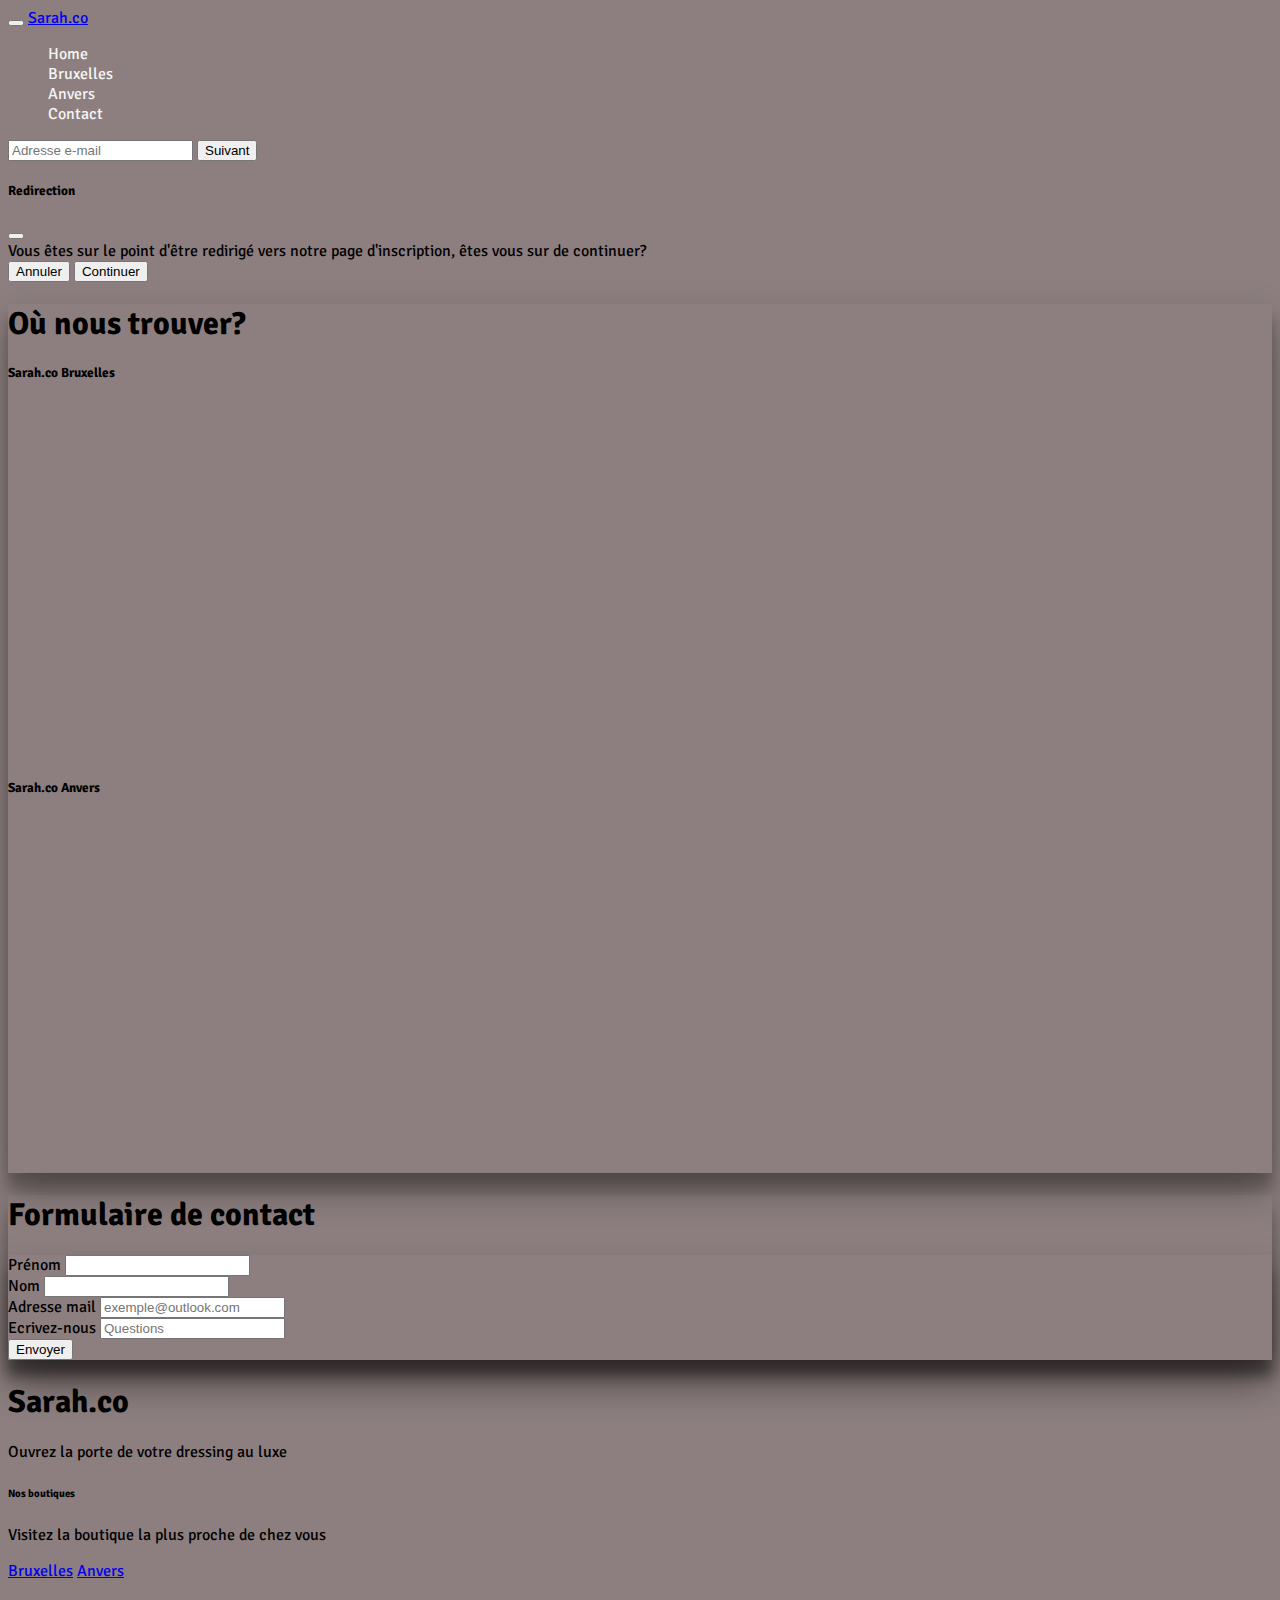
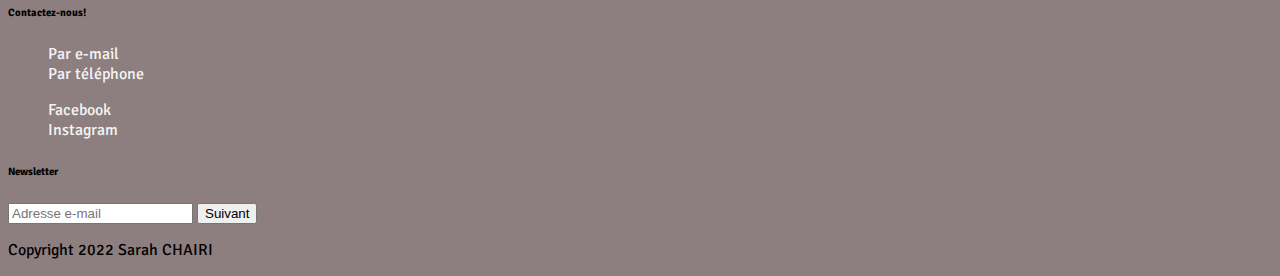
<file: public/pages/contact.html>
<!DOCTYPE html>
<html lang="fr">

<head>
    <meta charset="UTF-8">
    <meta http-equiv="X-UA-Compatible" content="IE=edge">
    <meta name="viewport" content="width=device-width, initial-scale=1.0">
    <title>Contact</title>
    <!--Favicon-->
    <link rel="icon" type="image/x-icon" href="../images/icon.png">
    <link href="https://cdn.jsdelivr.net/npm/bootstrap@5.1.3/dist/css/bootstrap.min.css" rel="stylesheet"
        integrity="sha384-1BmE4kWBq78iYhFldvKuhfTAU6auU8tT94WrHftjDbrCEXSU1oBoqyl2QvZ6jIW3" crossorigin="anonymous">
    <!--Police google-->
    <link rel="preconnect" href="https://fonts.googleapis.com">
    <link rel="preconnect" href="https://fonts.gstatic.com" crossorigin>
    <link href="https://fonts.googleapis.com/css2?family=Nunito&family=Signika:wght@300&display=swap" rel="stylesheet">
    <link rel="stylesheet" href="../css/style.css">
</head>

<body>

    <header>
        <!--Barre de navigation-->
        <nav class="navbar navbar-expand-lg navbar-dark bg-dark">
            <div class="container-fluid">
                <button class="navbar-toggler" type="button" data-bs-toggle="collapse"
                    data-bs-target="#navbarTogglerDemo03" aria-controls="navbarTogglerDemo03" aria-expanded="false"
                    aria-label="Toggle navigation">
                    <span class="navbar-toggler-icon"></span>
                </button>
                <a class="navbar-brand" href="../../index.html">Sarah.co</a>
                <div class="collapse navbar-collapse" id="navbarTogglerDemo03">
                    <ul class="navbar-nav me-auto mb-2 mb-lg-0">
                        <li class="nav-item">
                            <a class="nav-link active" aria-current="page" href="../../index.html">Home</a>
                        </li>
                        <li class="nav-item">
                            <a class="nav-link" href="../pages/bruxelles.html" target="_blank">Bruxelles</a>
                        </li>
                        <li class="nav-item">
                            <a class="nav-link" href="../pages/anvers.html" target="_blank">Anvers</a>
                        </li>
                        <li class="nav-item">
                            <a class="nav-link" href="../pages/contact.html" target="_blank">Contact</a>
                        </li>
                    </ul>
                    <form class="d-flex">
                        <input class="form-control me-2" type="text" placeholder="Adresse e-mail" aria-label="Search">
                        <button class="btn btn-outline-light" type="button" data-bs-toggle="modal"
                            data-bs-target="#staticBackdrop">Suivant</button>
                        <!--Modal de redirection-->
                        <div class="modal fade" id="staticBackdrop" data-bs-backdrop="static" data-bs-keyboard="false"
                            tabindex="-1" aria-labelledby="staticBackdropLabel" aria-hidden="true">
                            <div class="modal-dialog">
                                <div class="modal-content">
                                    <div class="modal-header">
                                        <h5 class="modal-title" id="staticBackdropLabel">Redirection</h5>
                                        <button type="button" class="btn-close" data-bs-dismiss="modal"
                                            aria-label="Close"></button>
                                    </div>
                                    <div class="modal-body">Vous êtes sur le point d'être redirigé vers notre page
                                        d'inscription, êtes vous sur de continuer?</div>
                                    <div class="modal-footer">
                                        <button type="button" class="btn btn-outline-secondary"
                                            data-bs-dismiss="modal">Annuler</button>
                                        <button type="button" class="btn btn-outline-dark">Continuer</button>
                                    </div>
                                </div>
                            </div>
                        </div>
                </div>
                </form>
            </div>
            </div>
        </nav>
    </header>

    <main>
        <section>
            <!--Maps-->
            <div class="container pe-4 ps-4 pb-4 mt-5 mb-5 bg-dark">
                <h1 class="h1 mt-4 mb-4 me-4 ms-4 text-center text-light">Où nous trouver?</h1>
                <div class="row text-center me-5 ms-5">
                    <div class="col-sm-6">
                        <div class="card text-light bg-secondary w-80">
                            <div class="card-body">
                                <h5 class="card-title">Sarah.co Bruxelles</h5>
                                <iframe
                                    src="https://www.google.com/maps/embed?pb=!1m18!1m12!1m3!1d2519.7147427233035!2d4.353421815541548!3d50.83644747953049!2m3!1f0!2f0!3f0!3m2!1i1024!2i768!4f13.1!3m3!1m2!1s0x47c3c462bc7a166f%3A0x235ff851f15c41f1!2sLouis%20Vuitton!5e0!3m2!1sfr!2sbe!4v1646348290653!5m2!1sfr!2sbe"
                                    width="400" height="350" style="border:0;" allowfullscreen=""
                                    loading="lazy"></iframe>
                            </div>
                        </div>
                    </div>
                    <div class="col-sm-6">
                        <div class="card text-light bg-secondary w-80">
                            <div class="card-body">
                                <h5 class="card-title">Sarah.co Anvers</h5>
                                <iframe
                                    src="https://www.google.com/maps/embed?pb=!1m18!1m12!1m3!1d2499.1714426479075!2d4.404204315624599!3d51.2159173397943!2m3!1f0!2f0!3f0!3m2!1i1024!2i768!4f13.1!3m3!1m2!1s0x47c3f6fa3696522d%3A0x8009e76db6d90f1b!2sLouis%20Vuitton%20Anvers!5e0!3m2!1sfr!2sbe!4v1646349200647!5m2!1sfr!2sbe"
                                    width="400" height="350" style="border:0;" allowfullscreen=""
                                    loading="lazy"></iframe>
                            </div>
                        </div>
                    </div>
                </div>
            </div>
        </section>
        <!--Formulaire de contact-->
        <div class="container bg-dark pe-4 ps-4 pb-4 mt-5 mb-5">
            <section>
                <h1 class="h1 mt-4 mb-4 me-4 ms-4 text-center text-light">Formulaire de contact</h1>
                <div class="container-flex bg-secondary text-light">
                    <div class="container mt-4 mb-4 pb-3">
                        <form class="row g-3">
                            <div class="col-md-6">
                                <label for="inputName4" class="form-label">Prénom</label>
                                <input type="Name" class="form-control" id="inputName4">
                            </div>
                            <div class="col-md-6">
                                <label for="inputSurname4" class="form-label">Nom</label>
                                <input type="Surname" class="form-control" id="inputSurname4">
                            </div>
                            <div class="col-12">
                                <label for="inputAddressMail" class="form-label">Adresse mail</label>
                                <input type="text" class="form-control" id="inputAddressMail"
                                    placeholder="exemple@outlook.com">
                            </div>
                            <div class="col-12">
                                <label for="inputWriteUs" class="form-label">Ecrivez-nous</label>
                                <input type="text" class="form-control" id="iinputWriteUs" placeholder="Questions">
                            </div>
                            <div class="col-12">
                                <button type="submit" class="btn btn-light btn-outline-dark">Envoyer</button>
                            </div>
                        </form>
                    </div>
                </div>
            </section>
        </div>
    </main>

    <!--Pied de page-->
    <footer class="container-fluid bg-dark text-light pb-3 pt-3">
        <div class="container-fluid">
            <div class="row">
                <div class="col-md-6">
                    <div class="row">
                        <div class="col-md-6 ">
                            <div class="société">
                                <h1>Sarah.co</h1>
                                <p>Ouvrez la porte de votre dressing au luxe</p>
                            </div>
                        </div>
                        <div class="col-md-6 px-4">
                            <h6> Nos boutiques</h6>
                            <p>Visitez la boutique la plus proche de chez vous</p>
                            <a href="../pages/bruxelles.html" target="_blank" class="btn btn-outline-light">
                                Bruxelles</a>
                            <a href="../pages/anvers.html" target="_blank" class="btn btn-outline-light"> Anvers</a>
                        </div>
                    </div>
                </div>
                <div class="col-md-6">
                    <div class="row">
                        <div class="col-md-6 px-4">
                            <h6> Contactez-nous!</h6>
                            <div class="row ">
                                <div class="col-md-6">
                                    <ul>
                                        <li> <a class="lien" href="mailto:sarah.chairi96@gmail.com"> Par e-mail</a>
                                        </li>
                                        <li> <a class="lien" href="tel:0032487554073"> Par téléphone</a> </li>
                                    </ul>
                                </div>
                                <div class="col-md-6 px-4">
                                    <ul>
                                        <li> <a class="lien" href="https://www.facebook.com">Facebook</a> </li>
                                        <li> <a class="lien" href="https://www.instagram.com">Instagram</a> </li>
                                    </ul>
                                </div>
                            </div>
                        </div>
                        <div class="col-md-6 ">
                            <h6> Newsletter</h6>
                            <form class="d-flex my-3">
                                <input class="form-control me-2" type="text" placeholder="Adresse e-mail"
                                    aria-label="Search">
                                <button class="btn btn-outline-light" type="submit">Suivant</button>
                            </form>
                            <p>Copyright 2022 Sarah CHAIRI</p>
                        </div>
                    </div>
                </div>
            </div>
        </div>
    </footer>

    <script src="https://cdn.jsdelivr.net/npm/bootstrap@5.1.3/dist/js/bootstrap.bundle.min.js"
        integrity="sha384-ka7Sk0Gln4gmtz2MlQnikT1wXgYsOg+OMhuP+IlRH9sENBO0LRn5q+8nbTov4+1p" crossorigin="anonymous">
    </script>
</body>

</html>
</file>
<file: public/css/style.css>
body {
    font-family: 'Signika', sans-serif;
    background-color: rgb(141, 127, 127);
}
.card-body-index{
    margin-bottom: 25%;
    margin-top: 25%;
    font-size: 1em;
}
.nav-link:hover{
    background-color: pink;
    border-radius: 10px;
}
.h1:hover{
    text-shadow: 2px 2px 4px white;
}
.form-control:focus{
    color: gray;
}
.btn:active{
    color:rgb(221, 67, 93);
    font-style: italic;
}
ul{
    list-style-type: none;
}
.lien{
    text-decoration: none;
    color:whitesmoke
}
.nav-link{
    text-decoration: none;
    color:whitesmoke
}
.container{
    box-shadow: rgba(0, 0, 0, 0.3) 0px 19px 38px, rgba(0, 0, 0, 0.22) 0px 15px 12px;
}
@media screen and (max-width: 768px){
    body{
        background-color: rgb(204, 166, 166) 
    }
}
</file>
